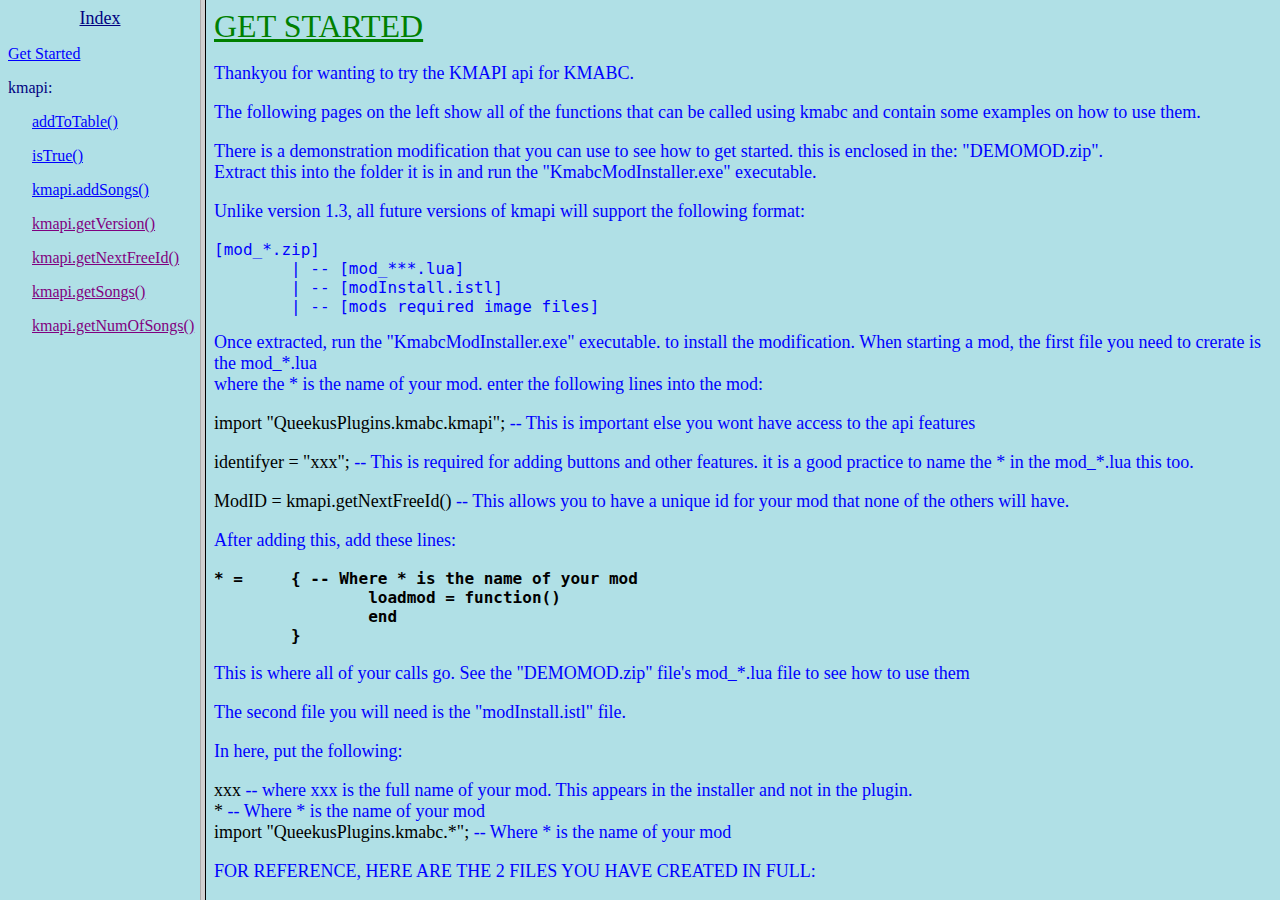
<file: kmabc/KMAPI Documentation/Index.htm>
<HTML>

<HEAD>
<TITLE>Kmapi 1.0 Documentation</TITLE>
</HEAD>

<FRAMESET COLS=200,*>
<FRAME SRC=Files/TOC.htm  SCROLLING=No>
<FRAME SRC=Files/Home.htm SCROLLING=Auto NAME=Contents>
</FRAMESET>

</HTML>
</file>
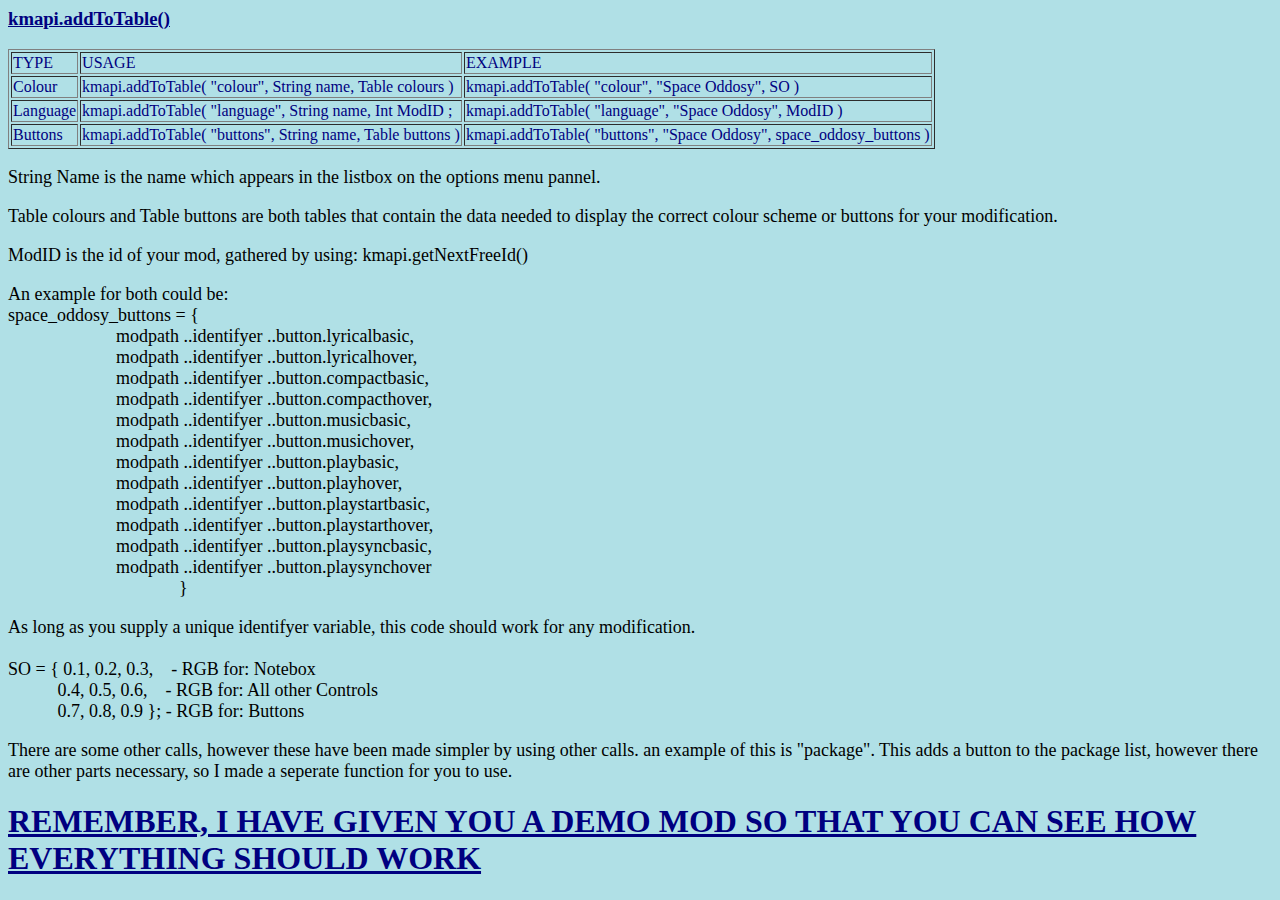
<file: kmabc/KMAPI Documentation/Files/AddToTable.htm>
<html>
<head>
<title>My YYYYYYY Web Site</title>
<link rel="stylesheet" type="text/css" href="Default.css">
</head>

<body bgColor="powderblue">
<font size="+1" color="Black">
<B><H3>kmapi.addToTable()</H3></B>
<P>
<TABLE Border=1>
<TR>
	<TD>TYPE</TD>
	<TD>USAGE</TD>
	<TD>EXAMPLE</TD>
</TR>
<TR>
	<TD>Colour</TD>
	<TD>kmapi.addToTable( "colour", String name, Table colours )</TD>
	<TD>kmapi.addToTable( "colour", "Space Oddosy", SO )</TD>
</TR>
<TR>
	<TD>Language</TD>
	<TD>kmapi.addToTable( "language", String name, Int ModID ;</TD>
	<TD>kmapi.addToTable( "language", "Space Oddosy", ModID )</TD>
</TR>
<TR>
	<TD>Buttons</TD>
	<TD>kmapi.addToTable( "buttons", String name, Table buttons )</TD>
	<TD>kmapi.addToTable( "buttons", "Space Oddosy", space_oddosy_buttons )</TD>
</TR>
</TABLE>
<P>
String Name is the name which appears in the listbox on the options menu pannel.<P>
Table colours and Table buttons are both tables that contain the data needed to display the correct colour scheme or buttons for your modification.<P>
ModID is the id of your mod, gathered by using: kmapi.getNextFreeId()
<P>
An example for both could be:<BR>
space_oddosy_buttons =	{<BR>
&nbsp;&nbsp;&nbsp;&nbsp;&nbsp;&nbsp;&nbsp;&nbsp;&nbsp;&nbsp;&nbsp;&nbsp;&nbsp;&nbsp;&nbsp;&nbsp;&nbsp;&nbsp;&nbsp;&nbsp;&nbsp;&nbsp;&nbsp;&nbsp;modpath ..identifyer ..button.lyricalbasic,<BR>
&nbsp;&nbsp;&nbsp;&nbsp;&nbsp;&nbsp;&nbsp;&nbsp;&nbsp;&nbsp;&nbsp;&nbsp;&nbsp;&nbsp;&nbsp;&nbsp;&nbsp;&nbsp;&nbsp;&nbsp;&nbsp;&nbsp;&nbsp;&nbsp;modpath ..identifyer ..button.lyricalhover, <BR>
&nbsp;&nbsp;&nbsp;&nbsp;&nbsp;&nbsp;&nbsp;&nbsp;&nbsp;&nbsp;&nbsp;&nbsp;&nbsp;&nbsp;&nbsp;&nbsp;&nbsp;&nbsp;&nbsp;&nbsp;&nbsp;&nbsp;&nbsp;&nbsp;modpath ..identifyer ..button.compactbasic,<BR>
&nbsp;&nbsp;&nbsp;&nbsp;&nbsp;&nbsp;&nbsp;&nbsp;&nbsp;&nbsp;&nbsp;&nbsp;&nbsp;&nbsp;&nbsp;&nbsp;&nbsp;&nbsp;&nbsp;&nbsp;&nbsp;&nbsp;&nbsp;&nbsp;modpath ..identifyer ..button.compacthover,<BR>
&nbsp;&nbsp;&nbsp;&nbsp;&nbsp;&nbsp;&nbsp;&nbsp;&nbsp;&nbsp;&nbsp;&nbsp;&nbsp;&nbsp;&nbsp;&nbsp;&nbsp;&nbsp;&nbsp;&nbsp;&nbsp;&nbsp;&nbsp;&nbsp;modpath ..identifyer ..button.musicbasic,<BR>
&nbsp;&nbsp;&nbsp;&nbsp;&nbsp;&nbsp;&nbsp;&nbsp;&nbsp;&nbsp;&nbsp;&nbsp;&nbsp;&nbsp;&nbsp;&nbsp;&nbsp;&nbsp;&nbsp;&nbsp;&nbsp;&nbsp;&nbsp;&nbsp;modpath ..identifyer ..button.musichover,<BR>
&nbsp;&nbsp;&nbsp;&nbsp;&nbsp;&nbsp;&nbsp;&nbsp;&nbsp;&nbsp;&nbsp;&nbsp;&nbsp;&nbsp;&nbsp;&nbsp;&nbsp;&nbsp;&nbsp;&nbsp;&nbsp;&nbsp;&nbsp;&nbsp;modpath ..identifyer ..button.playbasic,<BR>
&nbsp;&nbsp;&nbsp;&nbsp;&nbsp;&nbsp;&nbsp;&nbsp;&nbsp;&nbsp;&nbsp;&nbsp;&nbsp;&nbsp;&nbsp;&nbsp;&nbsp;&nbsp;&nbsp;&nbsp;&nbsp;&nbsp;&nbsp;&nbsp;modpath ..identifyer ..button.playhover,<BR>
&nbsp;&nbsp;&nbsp;&nbsp;&nbsp;&nbsp;&nbsp;&nbsp;&nbsp;&nbsp;&nbsp;&nbsp;&nbsp;&nbsp;&nbsp;&nbsp;&nbsp;&nbsp;&nbsp;&nbsp;&nbsp;&nbsp;&nbsp;&nbsp;modpath ..identifyer ..button.playstartbasic,<BR>
&nbsp;&nbsp;&nbsp;&nbsp;&nbsp;&nbsp;&nbsp;&nbsp;&nbsp;&nbsp;&nbsp;&nbsp;&nbsp;&nbsp;&nbsp;&nbsp;&nbsp;&nbsp;&nbsp;&nbsp;&nbsp;&nbsp;&nbsp;&nbsp;modpath ..identifyer ..button.playstarthover,<BR>
&nbsp;&nbsp;&nbsp;&nbsp;&nbsp;&nbsp;&nbsp;&nbsp;&nbsp;&nbsp;&nbsp;&nbsp;&nbsp;&nbsp;&nbsp;&nbsp;&nbsp;&nbsp;&nbsp;&nbsp;&nbsp;&nbsp;&nbsp;&nbsp;modpath ..identifyer ..button.playsyncbasic,<BR>
&nbsp;&nbsp;&nbsp;&nbsp;&nbsp;&nbsp;&nbsp;&nbsp;&nbsp;&nbsp;&nbsp;&nbsp;&nbsp;&nbsp;&nbsp;&nbsp;&nbsp;&nbsp;&nbsp;&nbsp;&nbsp;&nbsp;&nbsp;&nbsp;modpath ..identifyer ..button.playsynchover<BR>
&nbsp;&nbsp;&nbsp;&nbsp;&nbsp;&nbsp;&nbsp;&nbsp;&nbsp;&nbsp;&nbsp;&nbsp;&nbsp;&nbsp;&nbsp;&nbsp;&nbsp;&nbsp;&nbsp;&nbsp;&nbsp;&nbsp;&nbsp;&nbsp;&nbsp;&nbsp;&nbsp;&nbsp;&nbsp;&nbsp;&nbsp;&nbsp;&nbsp;&nbsp;&nbsp;&nbsp;&nbsp;&nbsp;}<P>
As long as you supply a unique identifyer variable, this code should work for any modification.<BR>
<BR>
SO = {	0.1, 0.2, 0.3,&nbsp;&nbsp;&nbsp;&nbsp;- RGB for: Notebox<BR>
&nbsp;&nbsp;&nbsp;&nbsp;&nbsp;&nbsp;&nbsp;&nbsp;&nbsp;&nbsp;&nbsp;0.4, 0.5, 0.6,&nbsp;&nbsp;&nbsp;&nbsp;- RGB for: All other Controls<BR>
&nbsp;&nbsp;&nbsp;&nbsp;&nbsp;&nbsp;&nbsp;&nbsp;&nbsp;&nbsp;&nbsp;0.7, 0.8, 0.9 };&nbsp;- RGB for: Buttons<P>

There are some other calls, however these have been made simpler by using other calls. an example of this is "package". This adds a button to the package list, however there are other parts necessary, so I made a seperate function for you to use.
<P>
<H1>REMEMBER, I HAVE GIVEN YOU A DEMO MOD SO THAT YOU CAN SEE HOW EVERYTHING SHOULD WORK</H1>
</font>
</file>
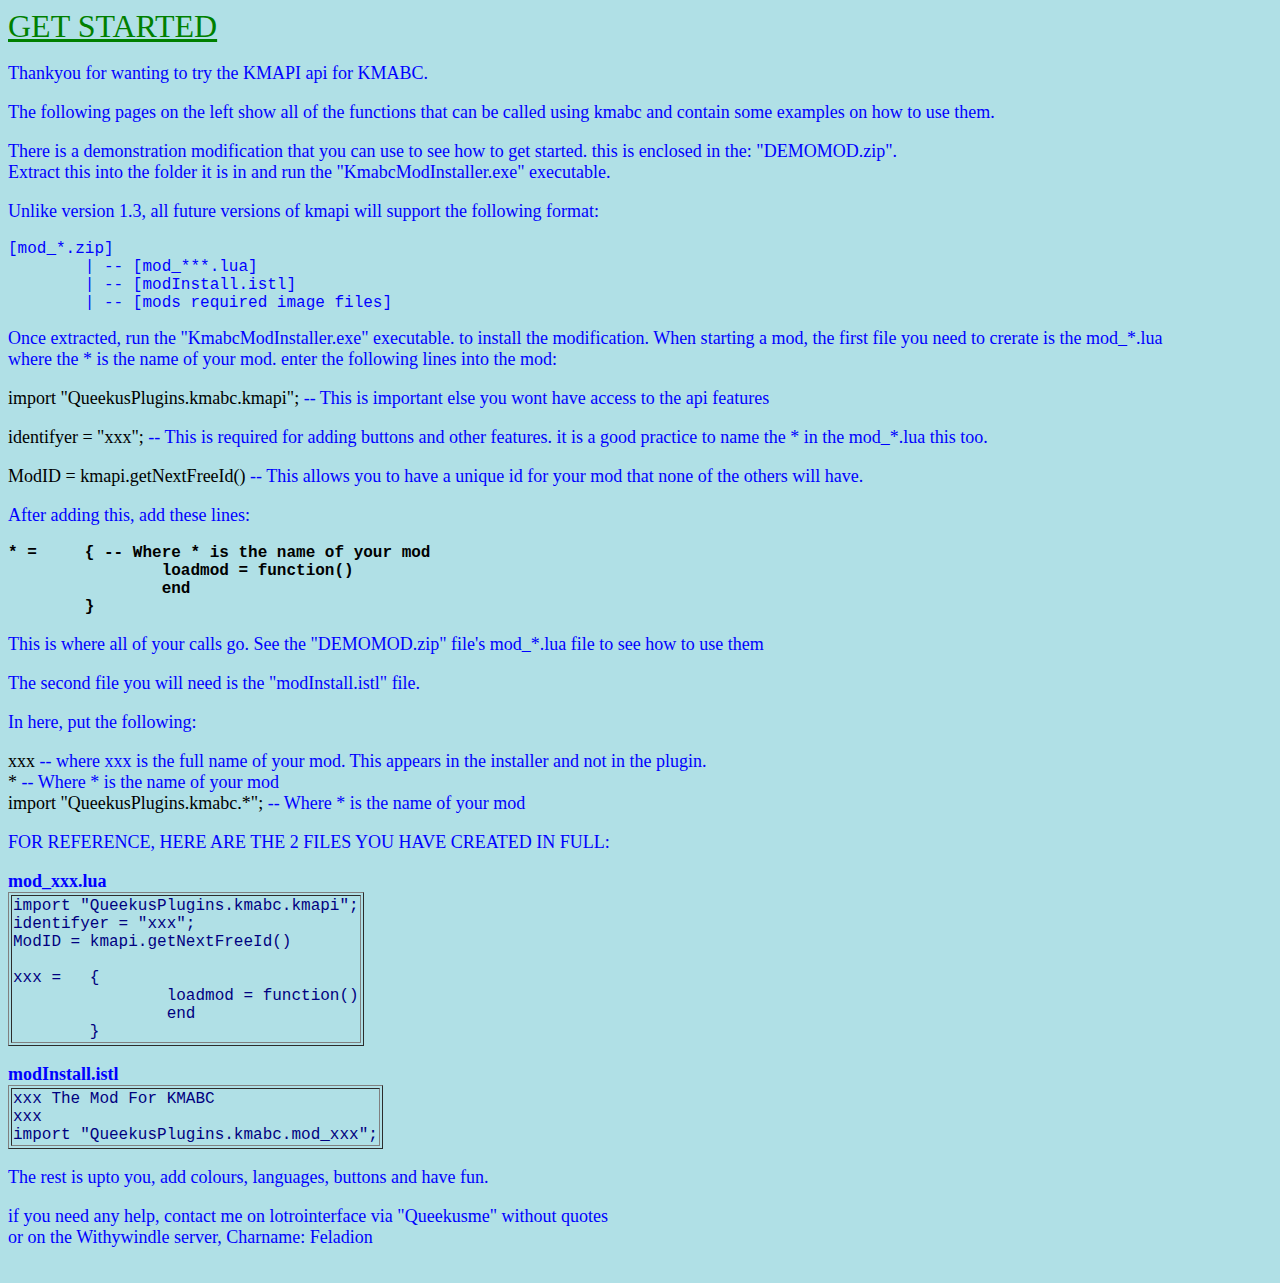
<file: kmabc/KMAPI Documentation/Files/Home.htm>
<html>
<head></title>
<link rel="stylesheet" type="text/css" href="Default.css">
</head>
<body bgColor="powderblue">
<font size="+3" color="green">
<U>GET STARTED</U>
</font>
<font size="+1" color="blue">
<P>
Thankyou for wanting to try the KMAPI api for KMABC.<P>

The following pages on the left show all of the functions that can be called using kmabc and contain some examples on how to use them.
<P>
There is a demonstration modification that you can use to see how to get started. this is enclosed in the: "DEMOMOD.zip".<BR>
Extract this into the folder it is in and run the "KmabcModInstaller.exe" executable.
<P>
<P>
Unlike version 1.3, all future versions of kmapi will support the following format:
<PRE>
[mod_*.zip]
	| -- [mod_***.lua]
	| -- [modInstall.istl]
	| -- [mods required image files]
</PRE>
Once extracted, run the "KmabcModInstaller.exe" executable. to install the modification.

When starting a mod, the first file you need to crerate is the mod_*.lua<BR>
where the * is the name of your mod.

enter the following lines into the mod:
<P>
<FONT SIZE="+1" COLOR="black">import "QueekusPlugins.kmabc.kmapi";</FONT> -- This is important else you wont have access to the api features
<P>
<FONT SIZE="+1" COLOR="black">identifyer = "xxx";</FONT> -- This is required for adding buttons and other features. it is a good practice to name the * in the mod_*.lua this too.
<P>
<FONT SIZE="+1" COLOR="black">ModID = kmapi.getNextFreeId()</FONT> -- This allows you to have a unique id for your mod that none of the others will have.
<P>
After adding this, add these lines:<BR>
<FONT SIZE="+1" COLOR="black"><B><PRE>* = 	{ -- Where * is the name of your mod
		loadmod = function()
		end
	}</PRE></B></FONT>
<P>
This is where all of your calls go. See the "DEMOMOD.zip" file's mod_*.lua file to see how to use them
<P>
The second file you will need is the "modInstall.istl" file.
<P>
In here, put the following:<P>
<FONT SIZE="+1" COLOR="black">xxx</FONT> -- where xxx is the full name of your mod. This appears in the installer and not in the plugin.<BR> 
<FONT SIZE="+1" COLOR="black">*</FONT> -- Where * is the name of your mod<BR>
<FONT SIZE="+1" COLOR="black">
import "QueekusPlugins.kmabc.*";</FONT> -- Where * is the name of your mod
<P>
FOR REFERENCE, HERE ARE THE 2 FILES YOU HAVE CREATED IN FULL:
<P>
<B>mod_xxx.lua</B>
<TABLE Border = 1>
<TR>
	<TD><PRE>import "QueekusPlugins.kmabc.kmapi";
identifyer = "xxx";
ModID = kmapi.getNextFreeId()

xxx = 	{
		loadmod = function()
		end
	}
</PRE></TD>
</TR>
</table>
<P>
<B>modInstall.istl</B>
<TABLE Border = 1>
<TR>
	<TD><PRE>xxx The Mod For KMABC
xxx
import "QueekusPlugins.kmabc.mod_xxx";</PRE></TD>
</TR>
</TABLE>
<P>
The rest is upto you, add colours, languages, buttons and have fun.
<P>
if you need any help, contact me on lotrointerface via "Queekusme" without quotes<BR>
or on the Withywindle server, Charname: Feladion
</font>
</body>
</html>

</html>
</file>
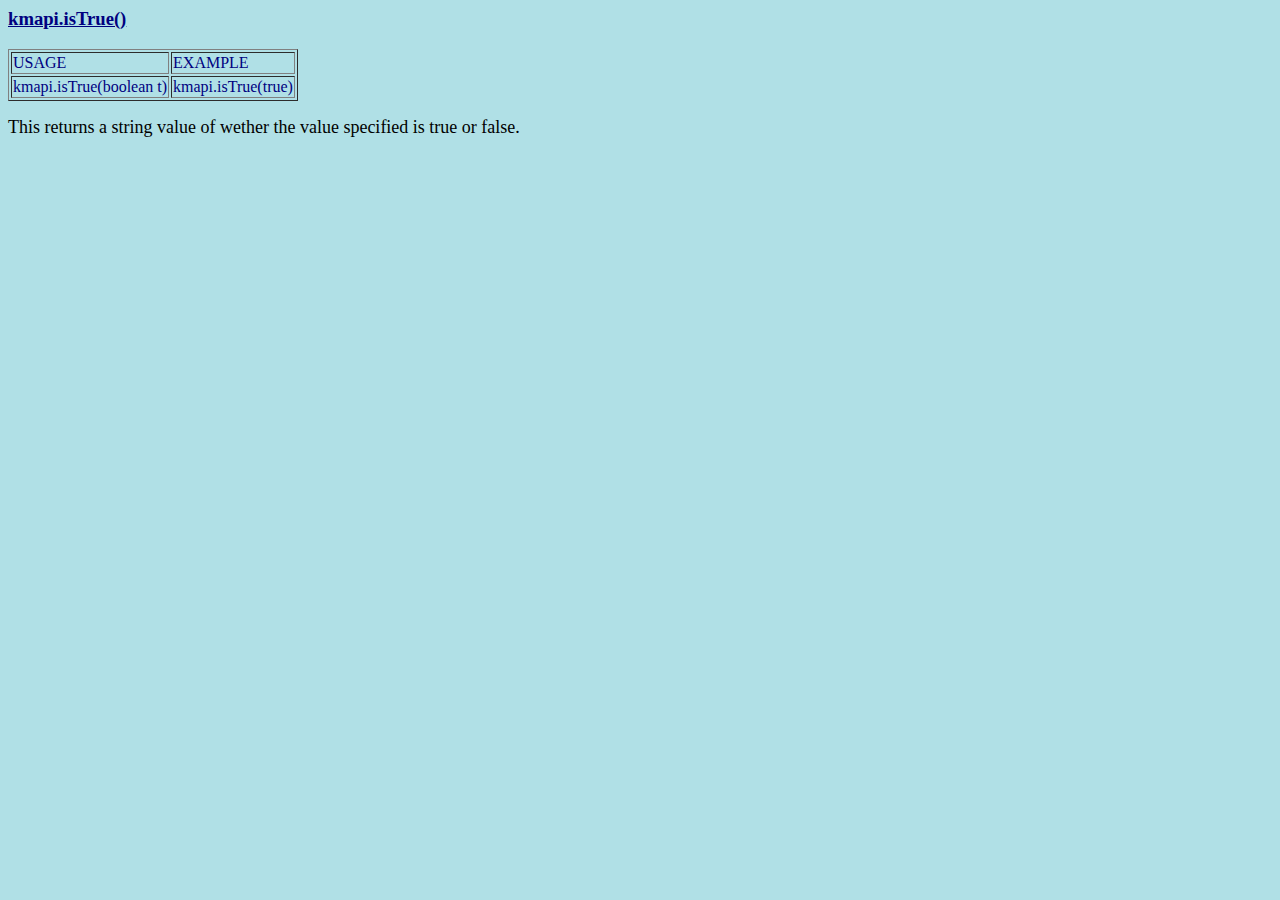
<file: kmabc/KMAPI Documentation/Files/isTrue.htm>
<html>
<head>
<title></title>
<link rel="stylesheet" type="text/css" href="Default.css">
</head>

<body bgColor="powderblue">

<font size="+1" color="Black">
<B><H3>kmapi.isTrue()</H3></B>
<TABLE Border=1>
<TR>
	<TD>USAGE</TD>
	<TD>EXAMPLE</TD>
</TR>
<TR>
	<TD>kmapi.isTrue(boolean t)</TD>
	<TD>kmapi.isTrue(true)</TD>
</TR>
</table>
<p>
This returns a string value of wether the value specified is true or false.

</font>

</body>
</html>
</file>
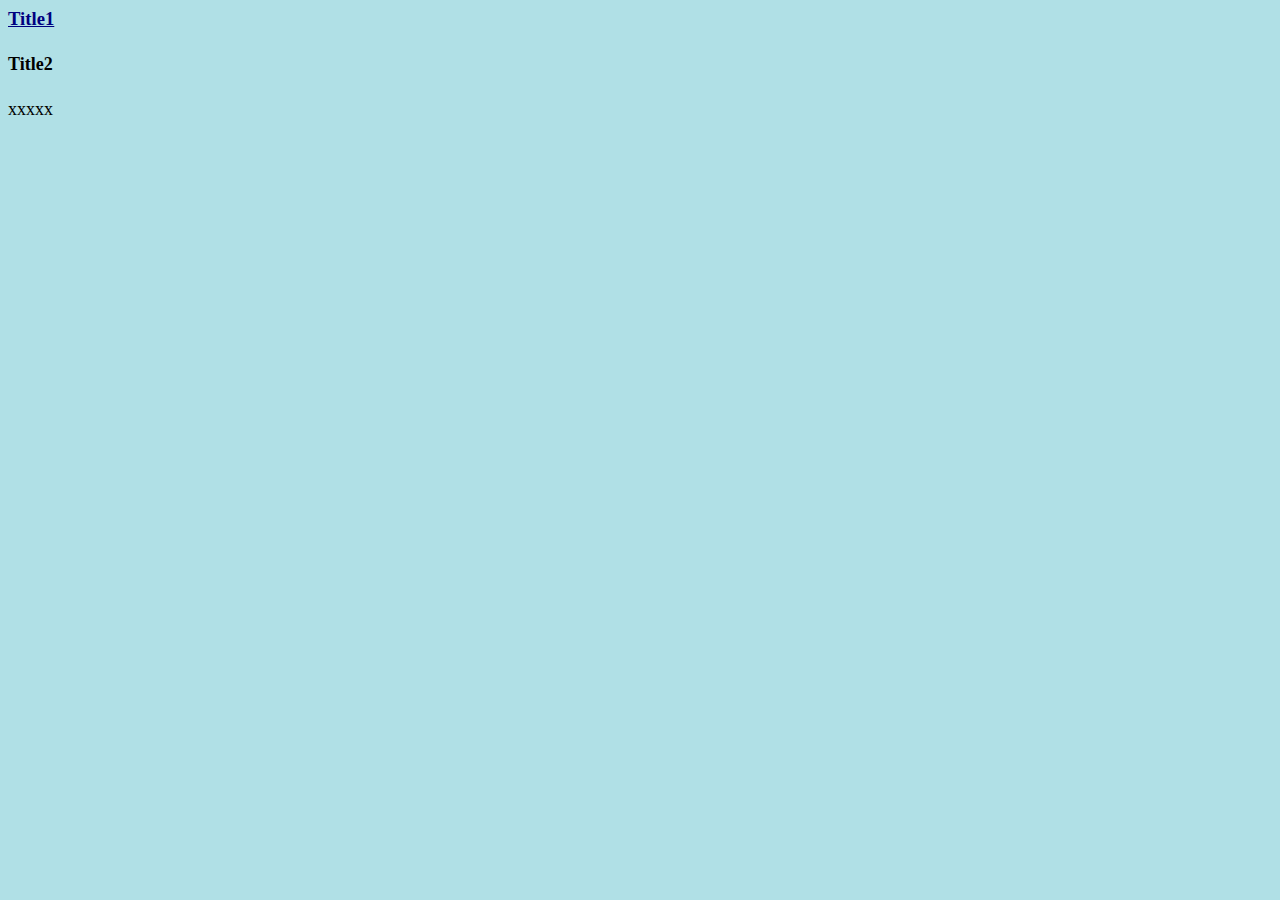
<file: kmabc/KMAPI Documentation/Files/Template.htm>
<html>
<head>
<title></title>
<link rel="stylesheet" type="text/css" href="Default.css">
</head>

<body bgColor="powderblue">

<font size="+1" color="Black">
<B><H3>Title1</H3></B>
<B><H4>Title2</H4></B>

xxxxx

</font>

</body>
</html>
</file>
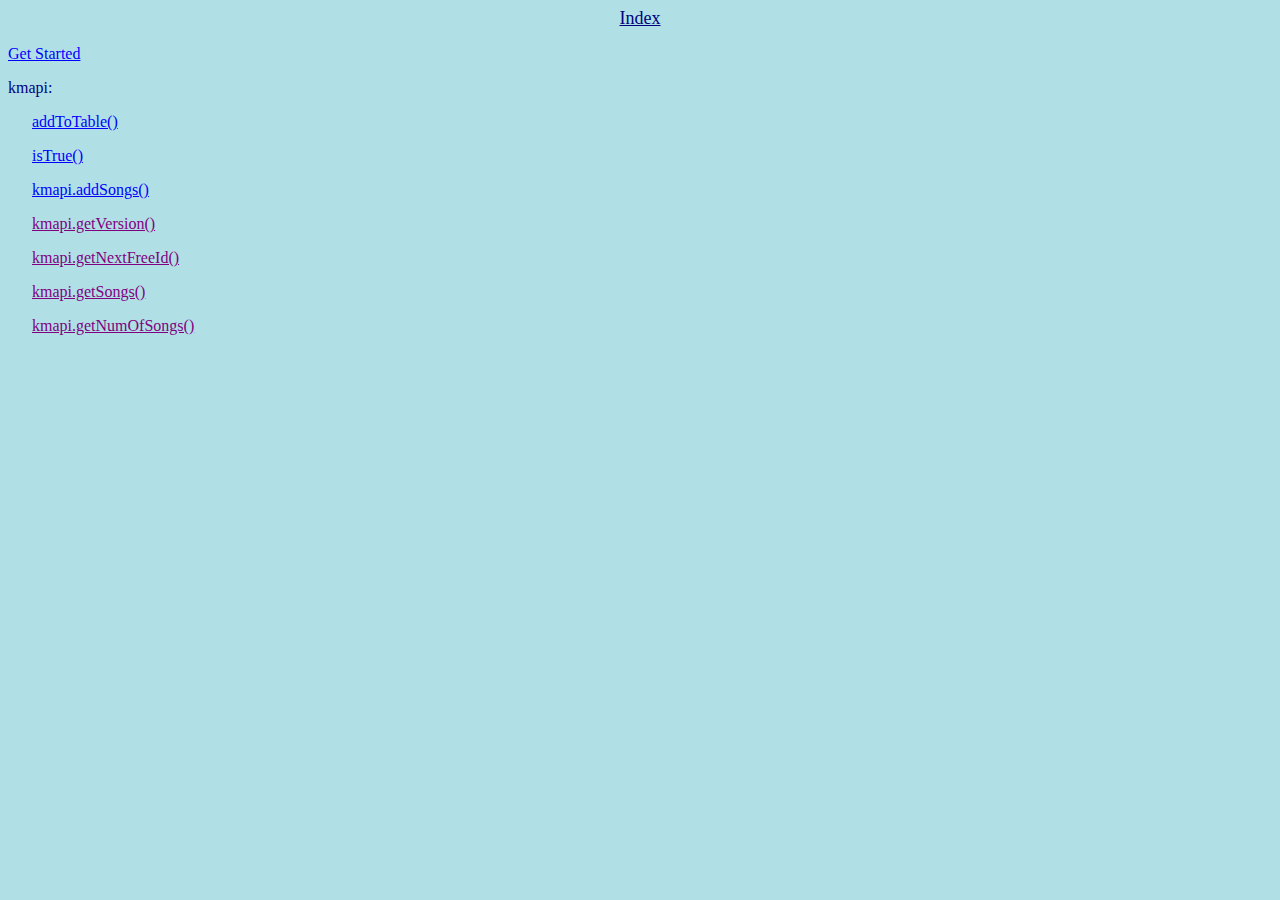
<file: kmabc/KMAPI Documentation/Files/TOC.htm>
<html>
<head>
<title>YYYYYY TOC</title>
<link rel="stylesheet" type="text/css" href="Default.css">
</head>

<SCRIPT LANGUAGE=javascript>
function window_onload()
{
}
</SCRIPT>

<body bgColor="powderblue" onload="return window_onload()">
<p align="center"><font size="4" ><u>Index</u></font></p>
<A href="Home.htm" target=Contents>Get Started</A>
<P>kmapi:<P>
&nbsp;&nbsp;&nbsp;&nbsp;&nbsp;&nbsp;<A href="AddToTable.htm" target=Contents>addToTable()</A>
<P></P> 
&nbsp;&nbsp;&nbsp;&nbsp;&nbsp;&nbsp;<A href="isTrue.htm" target=Contents>isTrue()</A>
<P></P> 
&nbsp;&nbsp;&nbsp;&nbsp;&nbsp;&nbsp;<A href="UnknownPage.htm" target=Contents>kmapi.addSongs()</A>
<P></P> 
&nbsp;&nbsp;&nbsp;&nbsp;&nbsp;&nbsp;<A href="" target=Contents>kmapi.getVersion()</A>
<P></P> 
&nbsp;&nbsp;&nbsp;&nbsp;&nbsp;&nbsp;<A href="" target=Contents>kmapi.getNextFreeId()</A>
<P></P> 
&nbsp;&nbsp;&nbsp;&nbsp;&nbsp;&nbsp;<A href="" target=Contents>kmapi.getSongs()</A>
<P></P> 
&nbsp;&nbsp;&nbsp;&nbsp;&nbsp;&nbsp;<A href="" target=Contents>kmapi.getNumOfSongs()</A>
<P></P> 
</body>
</html>
</file>
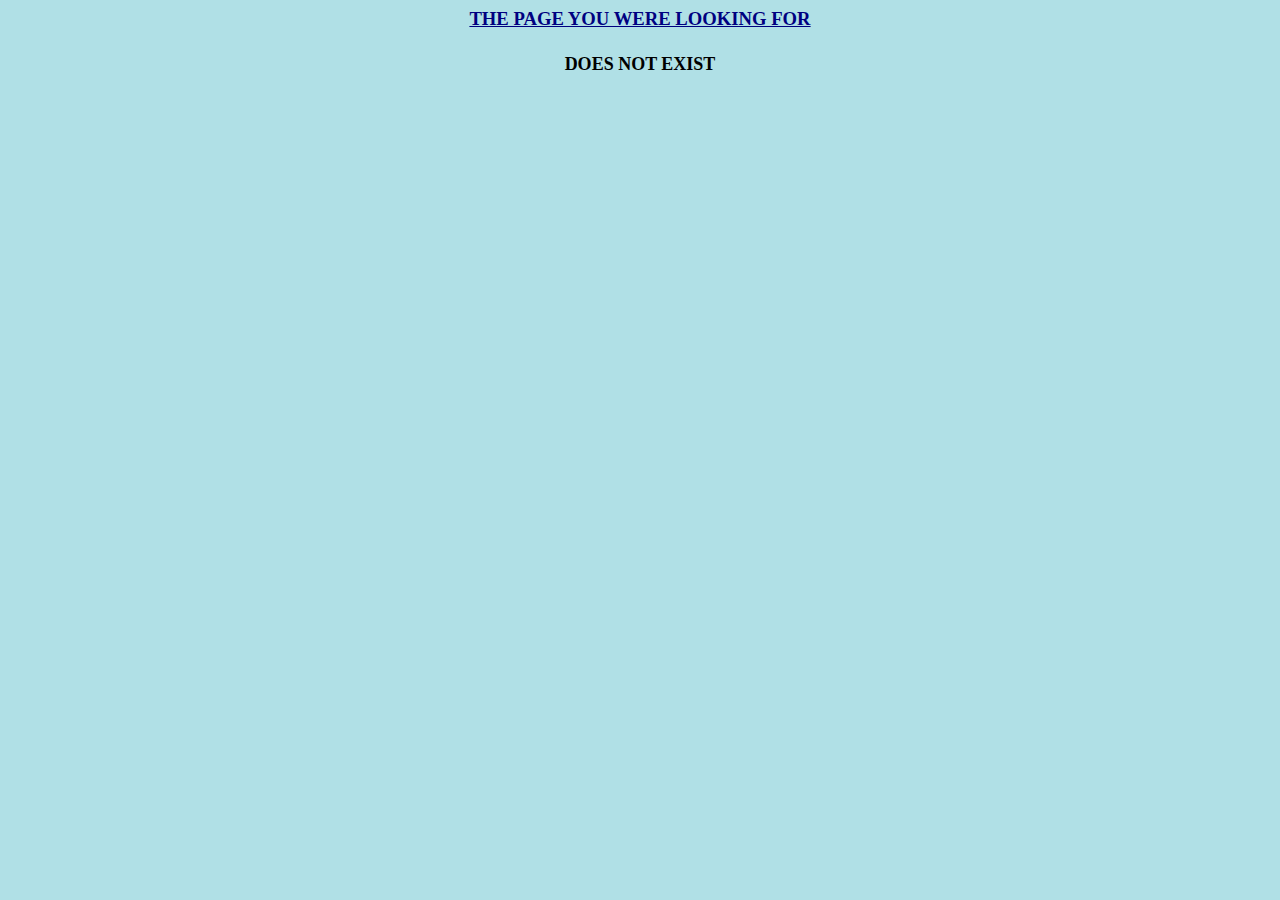
<file: kmabc/KMAPI Documentation/Files/UnknownPage.htm>
<html>
<head>
<title></title>
<link rel="stylesheet" type="text/css" href="Default.css">
</head>

<body bgColor="powderblue">

<font size="+1" color="Black">
<CENTER><B><H3>THE PAGE YOU WERE LOOKING FOR</H3></B>
<B><H4>DOES NOT EXIST</H4></B></CENTER>

</font>

</body>
</html>
</file>
<file: kmabc/KMAPI Documentation/Files/Default.css>
BODY
{
    FONT-SIZE: 12pt;
    COLOR: navy;
    FONT-FAMILY: 'Times New Roman', Arial
}
H1
{
    FONT-SIZE: 24pt;
    COLOR: navy;
    FONT-FAMILY: 'Times New Roman', Arial;
    TEXT-DECORATION: underline
}
H2
{
    FONT-SIZE: 18pt;
    COLOR: navy;
    FONT-FAMILY: 'Times New Roman', Arial;
    TEXT-DECORATION: underline
}
H3
{
    FONT-SIZE: 14pt;
    COLOR: navy;
    FONT-FAMILY: 'Times New Roman', Arial;
    TEXT-DECORATION: underline
}
TABLE
{
    FONT-SIZE: 12pt;
    COLOR: navy;
    FONT-FAMILY: 'Times New Roman', Arial
}
INPUT
{
    FONT-SIZE: 12pt;
    COLOR: navy;
    FONT-FAMILY: 'Times New Roman', Arial
}
SELECT
{
    FONT-SIZE: 12pt;
    COLOR: navy;
    FONT-FAMILY: 'Times New Roman', Arial
}
A
{
    FONT-SIZE: 12pt;
    COLOR: blue;
    FONT-FAMILY: 'Times New Roman', Arial
}
.rowover
{
    BEHAVIOR: url(rowover_js.htc);
    ro--hover-color: Navy;
    ro--hover-background: LemonChiffon;
    ro--selected-color: White;
    ro--selected-background: Navy
}
A:visited
{
    FONT-SIZE: 12pt;
    COLOR: purple;
    FONT-FAMILY: 'Times New Roman', Arial
}
A:hover
{
    FONT-SIZE: 12pt;
    COLOR: red;
    FONT-FAMILY: 'Times New Roman', Arial
}
P.InverseText
{
    FONT-SIZE: medium;
    COLOR: yellow;
    FONT-FAMILY: 'Times New Roman', Arial
}
A.InverseHyperlink
{
    FONT-SIZE: 12pt;
    COLOR: yellow;
    FONT-FAMILY: 'Times New Roman', Arial
}
TD.InverseTableText
{
    FONT-SIZE: 12pt;
    COLOR: yellow;
    FONT-FAMILY: 'Times New Roman', Arial
}
</file>
